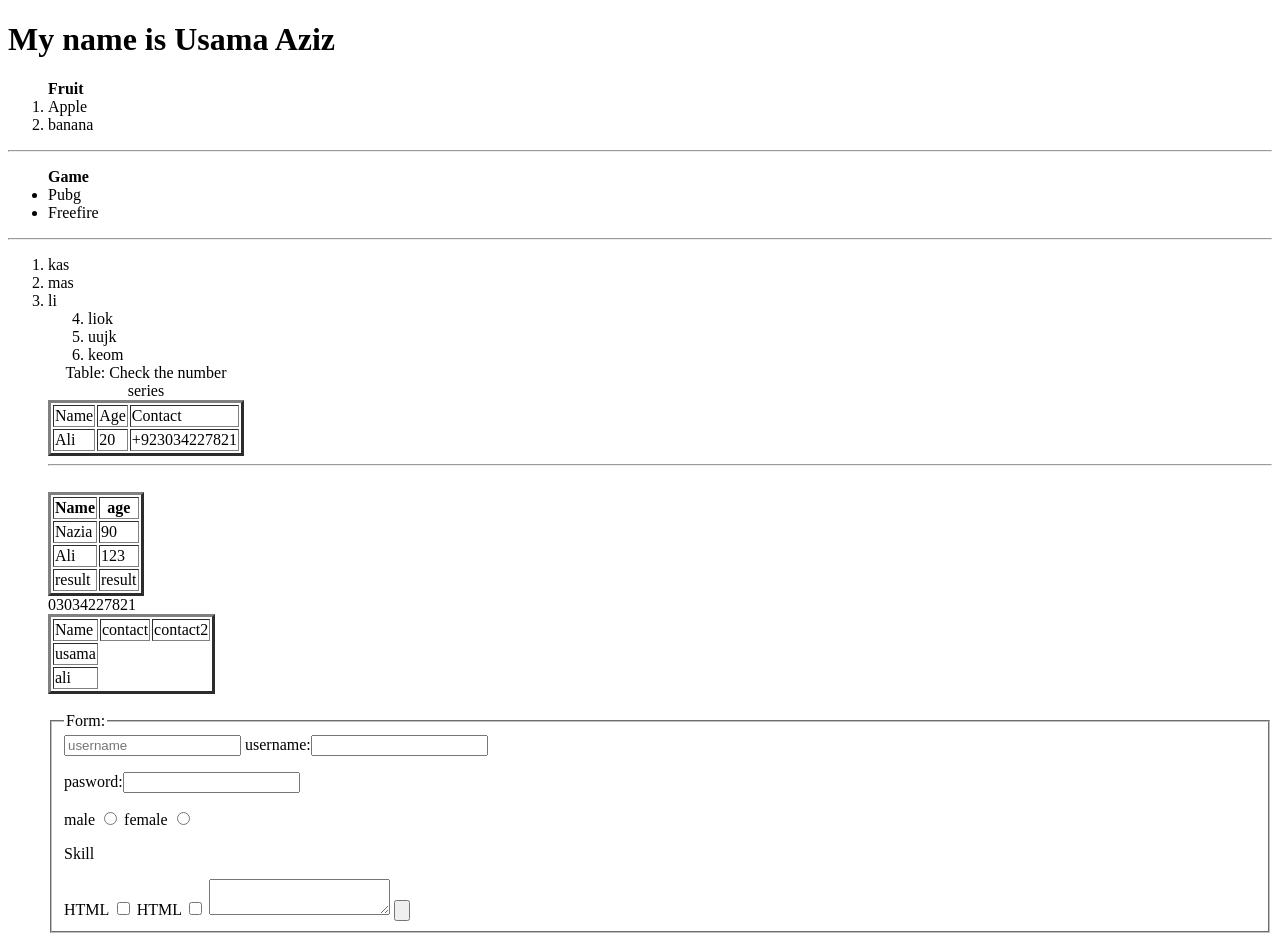
<file: index2.html>
<!DOCTYPE html>
<html>
<head>
    <title>My Page</title>
</head>
<body>
    
    <h1><b>My name is Usama Aziz</b></h1>
    <ol>
        <b>Fruit</b>
        <li>Apple</li>
        <li>banana</li>
    </ol>
    <hr>
    <ul>
        <b>Game</b>
        <li>Pubg</li>
        <li>Freefire</li>
    </ul>
    <hr>
    <ol> 
        <li>kas</li>
    <li>mas</li>
    <li>li</li>
   
    <ol start ="4">
    <li>liok</li>
    <li>uujk</li>
    <li>keom</li>
    </ol>
    <table border = "3">
        <Caption>Table: Check the number series</Caption>
        <tr>
        <td>Name</td>
        <td>Age</td>
        <td>Contact</td>
        </tr>
        <tr>
            <td>Ali</td>
            <td>20</td>
            <td>+923034227821
            </td>
        </tr>
    </table>
    <hr>
    <table border = "3">
        <thead>
            <th>Name</th>
            <th>age</th>
        </thead>
        <tbody>
            <tr>
                <td>Nazia</td>
                <td>90</td>
            </tr>
            <tr>
                <td>Ali</td>
                <td> 123</td>
            </tr>
        </tbody>
        <tfoot>
            <td>result</td>
            <td>result</td>
        </tfoot>

    <br>
<table border="3">
    <tr>
        <td>Name</td>
        <td>contact</td>
    <td>contact2</td>
    </tr>
    <tr>
        <td>usama</td>
        <tr>
            <td>ali</td>
        </tr>
        <tdcolspan= "2" rowspan = "2" >03034227821</td>
    </tr>
</table>
<br>


<fieldset>
    <legend>Form:</legend>
<form action=" method= "></form>
<input type="text" placeholder="username" id="">
<label for="username"> username:<input type="text" id"username"></label>
<p><label for="Posword"> pasword:<input type="text" id"Posword"></label>

</p>
<label for="male">male <input type="radio" id= "male" name="gander"></label>
<label for="female">female <input type="radio" id="female" name="gander"></label>
</p>
<p>Skill</p>
<span><label for="HTML">HTML <input type="Checkbox" id= "CSS" name=></label></span>
<span><label for="HTML">HTML <input type="Checkbox" id= "CSS" name=></label></span>
<Textarea> </Textarea>
<input type="button">
</fieldset>
</body>
</html>
</file>
